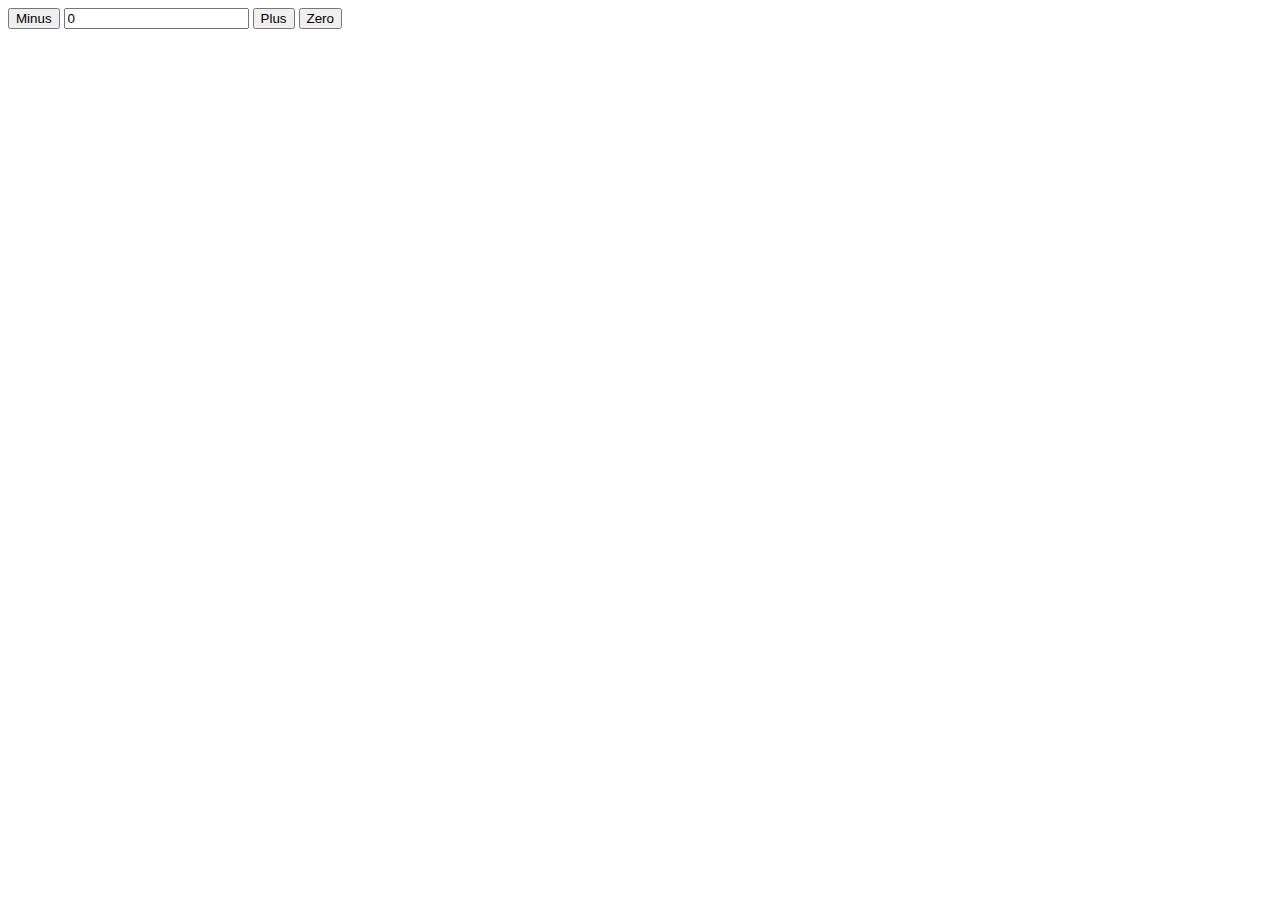
<file: dom-tutorial/index.html>
<!DOCTYPE html>
<html lang="en">
<head>
    <title>Document</title>
    <script src="js/index.js"></script>
</head>
<body>
    
    <button onclick="change(-1)">Minus</button>
    <input id="textBox" type="number" readonly value="0">
    <button onclick="change(1)">Plus</button>
    
        <button onclick="setZero()">Zero</button>
    
    
    
    <!-- <label id="lbl"></label> -->
  
</body>
</html>
</file>
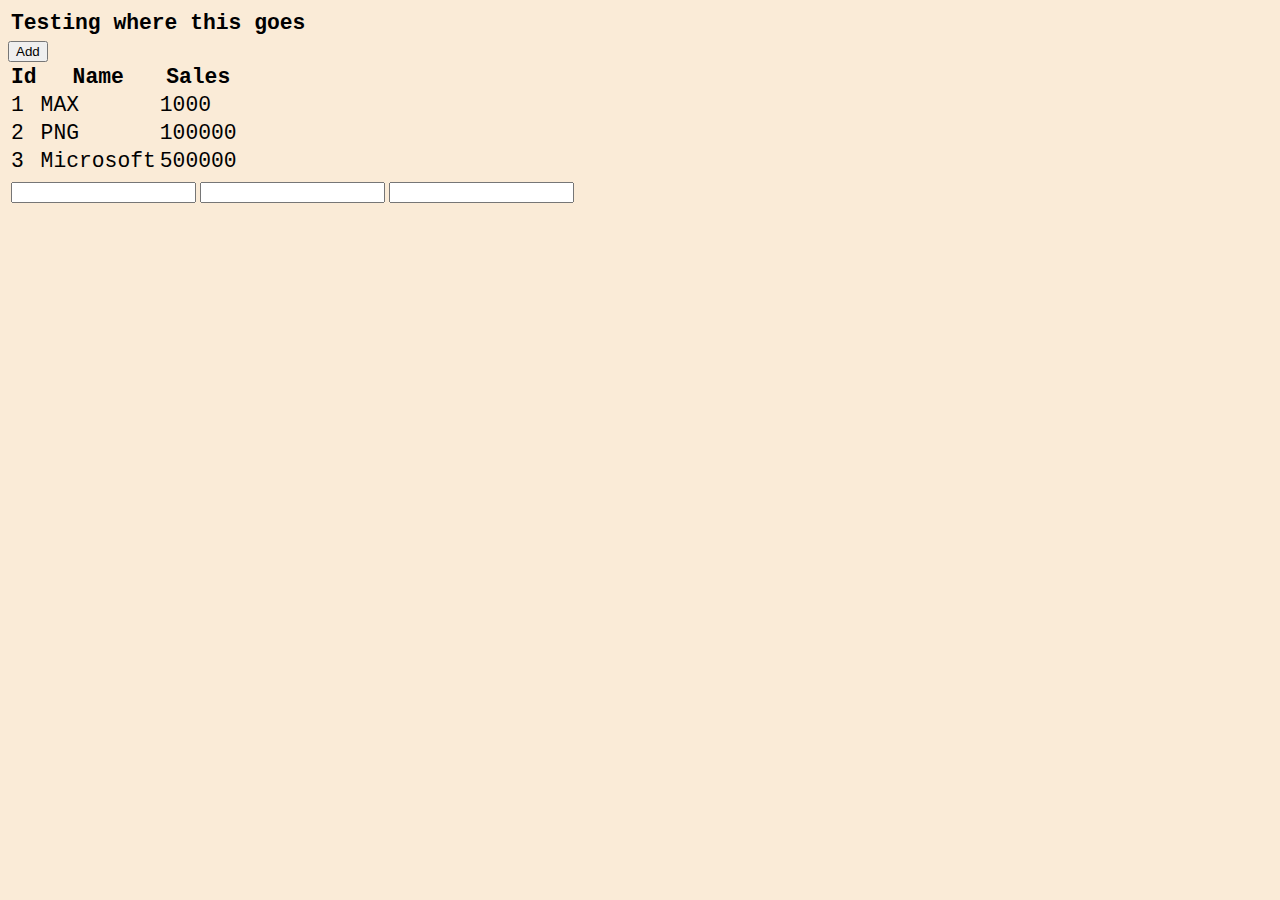
<file: java-class-tutorial/index.html>
<!DOCTYPE html>
<html lang="en">
<head>
    <title>Document</title>
    <script src="https://ajax.googleapis.com/ajax/libs/jquery/3.6.0/jquery.min.js"></script>
    <link href="https://cdn.jsdelivr.net/npm/bootstrap@5.1.3/dist/css/bootstrap.min.css" 
    rel="stylesheet" 
    integrity="sha384-1BmE4kWBq78iYhFldvKuhfTAU6auU8tT94WrHftjDbrCEXSU1oBoqyl2QvZ6jIW3" 
    crossorigin="anonymous">
    <script src="js/index.js"></script>
    
    <style>
        body{
            font-family:'Courier New', Courier, monospace;
            font-size: 16pt;
            background-color: antiquewhite;
        }

    </style>
   
</head>
<body onload ="renderTableBody()">
    <table background-color="green">
        <tr>
            <th>Testing where this goes</th>
        </tr>
    </table>
    <div>

    </div>
    <table class="table table-striped table-sm">
        <thead>
            <tr>
                <th>Id</th>
                <th>Name</th>
                <th>Sales</th>
            </tr>
        </thead>
        <tbody id ="tableBody">
            
        </tbody>
        <button id="addBtn">Add</button>

    </table>
    <table>
        <tbody>
            <td><input id="pId" type="number"></td>
            <td><input id="pName" type="text"></td>
            <td><input id="pSales" type="number"></td>
        </tbody>
    </table>
</body>
</html>
</file>
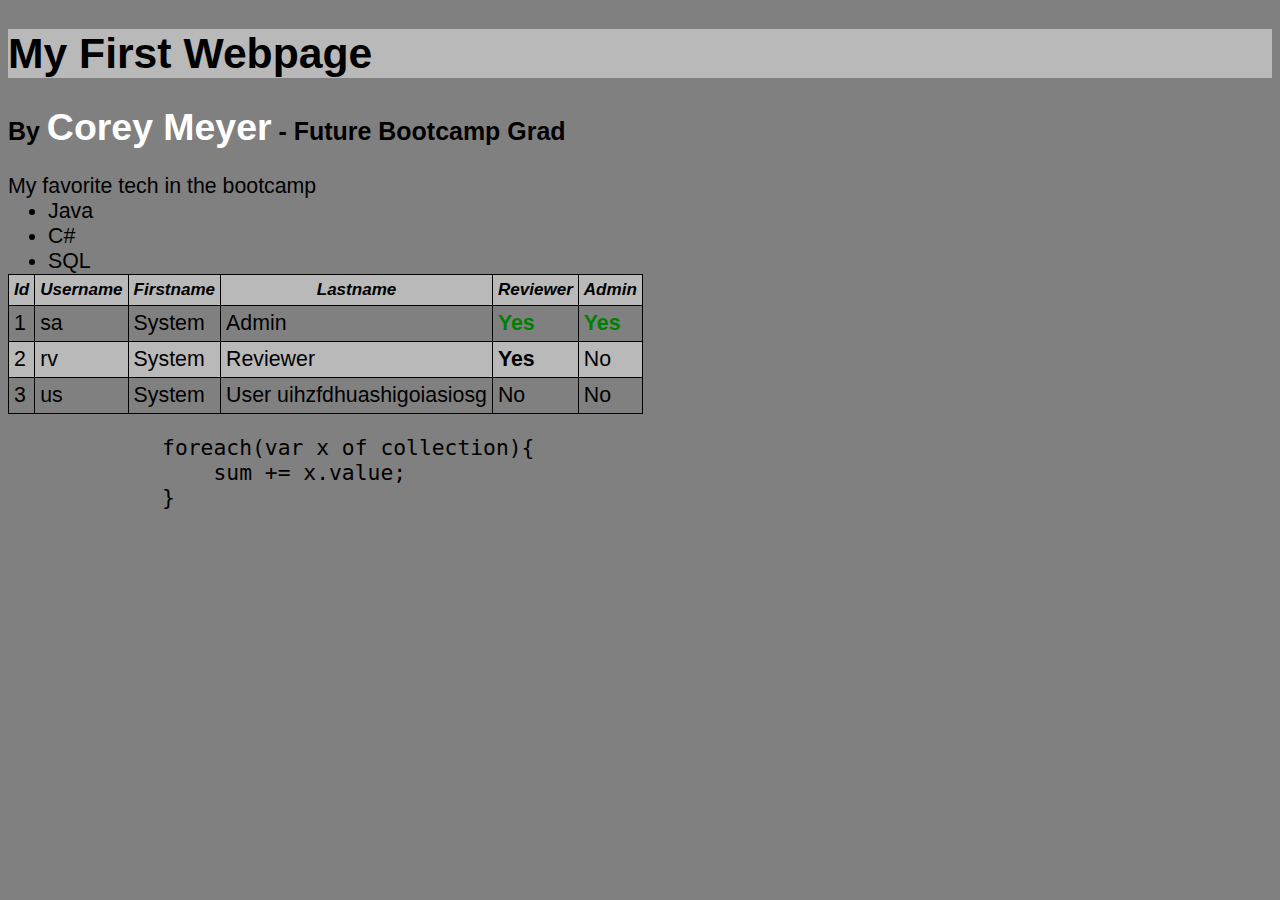
<file: hello-world/hello-world.html>
<!DOCTYPE html>
<html lang="en">    
    
<head>
    <title>Document</title>
    <style>
        body{background-image: url('https://avatars.githubusercontent.com/u/6360639?v=4');
            background-repeat: repeat;
            font-family:Verdana, Geneva, Tahoma, sans-serif;
            font-size: 16pt;
        }

        table, th, td {
            border: 1px solid black; border-collapse: collapse;
        }   
        th,td{padding: 5px;} 
        thead{color: black;
            background-color: #fafafa76;}
        th {font-style: italic; font-size: .8em;}
        #name{color: white;font-size: 1.5em;}
        .bold{font-weight: bold;}
        .green {color: green;}
        tr:nth-child(even) {
            background-color: #fafafa76;
        }
    </style>
</head>
<body style="background-color: grey;">
    <h1 style="background-color:#fafafa76">My First Webpage</h1>
    <h3>By <span id="name"">Corey Meyer</span> - Future Bootcamp Grad</h3>
    <span>My favorite tech in the bootcamp</span>
    <ul style="margin:0;">
        <li>Java</li>
        <li>C#</li>
        <li>SQL</li>
    </ul>
    <table>
        <thead>
            <tr>
                 <th>Id</th>
                 <th>Username</th>
                 <th>Firstname</th>
                 <th>Lastname </th>
                 <th>Reviewer</th>
                 <th>Admin</th>
            </tr>
        </thead>
        <tbody>
            <tr>
                <td>1</td>
                <td>sa</td>
                <td>System</td>
                <td>Admin</td>
                <td class="bold green">Yes</td>
                <td class="bold green">Yes</td>

            </tr>
            <tr>
                <td>2</td>
                <td>rv</td>
                <td>System</td>
                <td>Reviewer</td>
                <td class="bold">Yes</td>
                <td>No</td>

            </tr>
            <tr>
                <td>3</td>
                <td>us</td>
                <td>System</td>
                <td>User uihzfdhuashigoiasiosg</td>
                <td>No</td>
                <td>No</td>

            </tr>
        </tbody>
      

    </table>
    <span>
        <pre>
            foreach(var x of collection){
                sum += x.value;
            }
        </pre>
    </span>
</body>
</html>
</file>
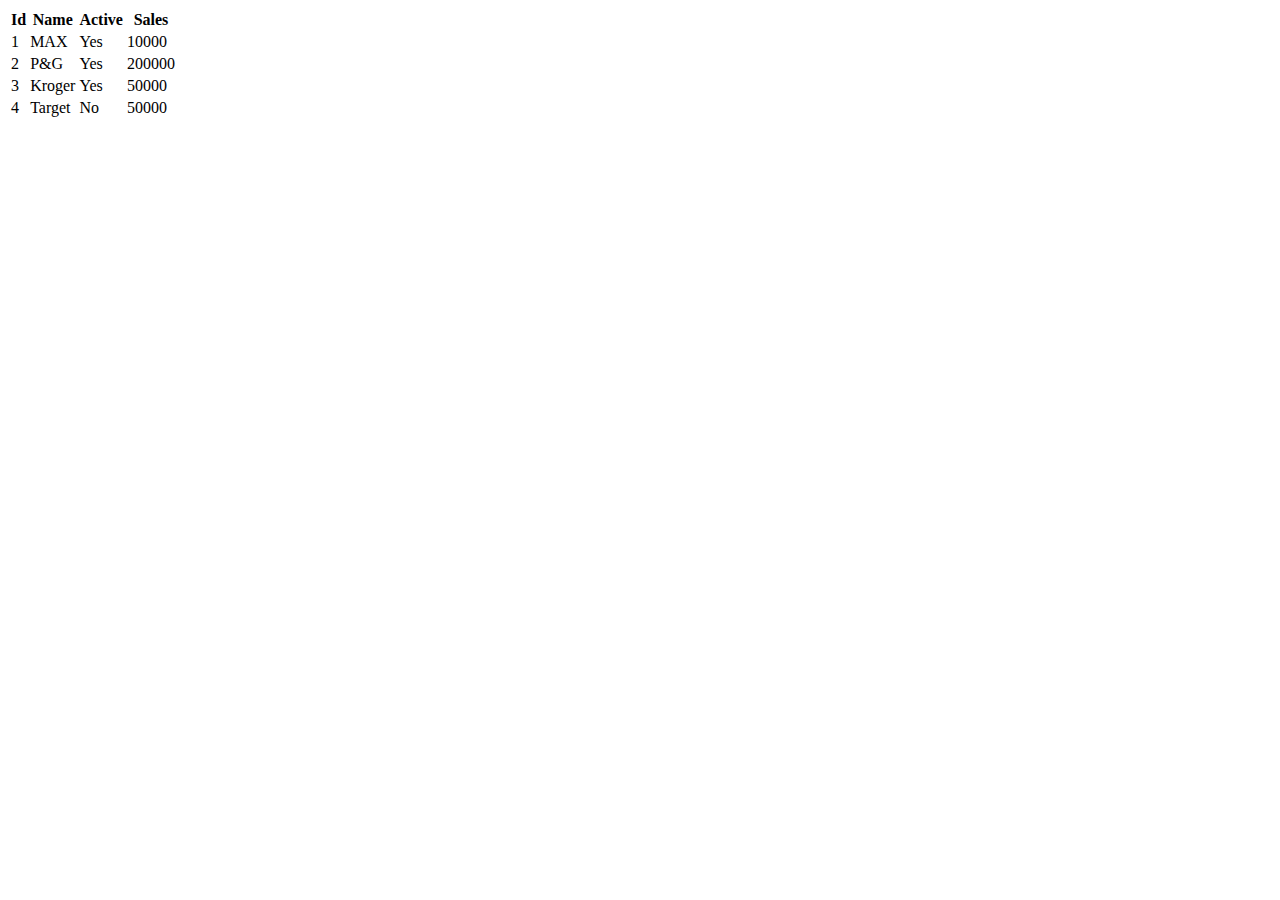
<file: MyFirstJs/customer-list.html>
<!DOCTYPE html>
<html lang="en">
<head>
    <title>Document</title>
    <script src="js/customer-list.js"></script>
</head>
<body onload="loaded()">
    <table class="table table-sm">
        <thead>
            <tr>
                <th>Id</th>
                <th>Name</th>
                <th>Active</th>
                <th>Sales</th>
            </tr>
        </thead>
        <tbody id="custs">

        </tbody>
    </table>
</body>
</html>
</file>
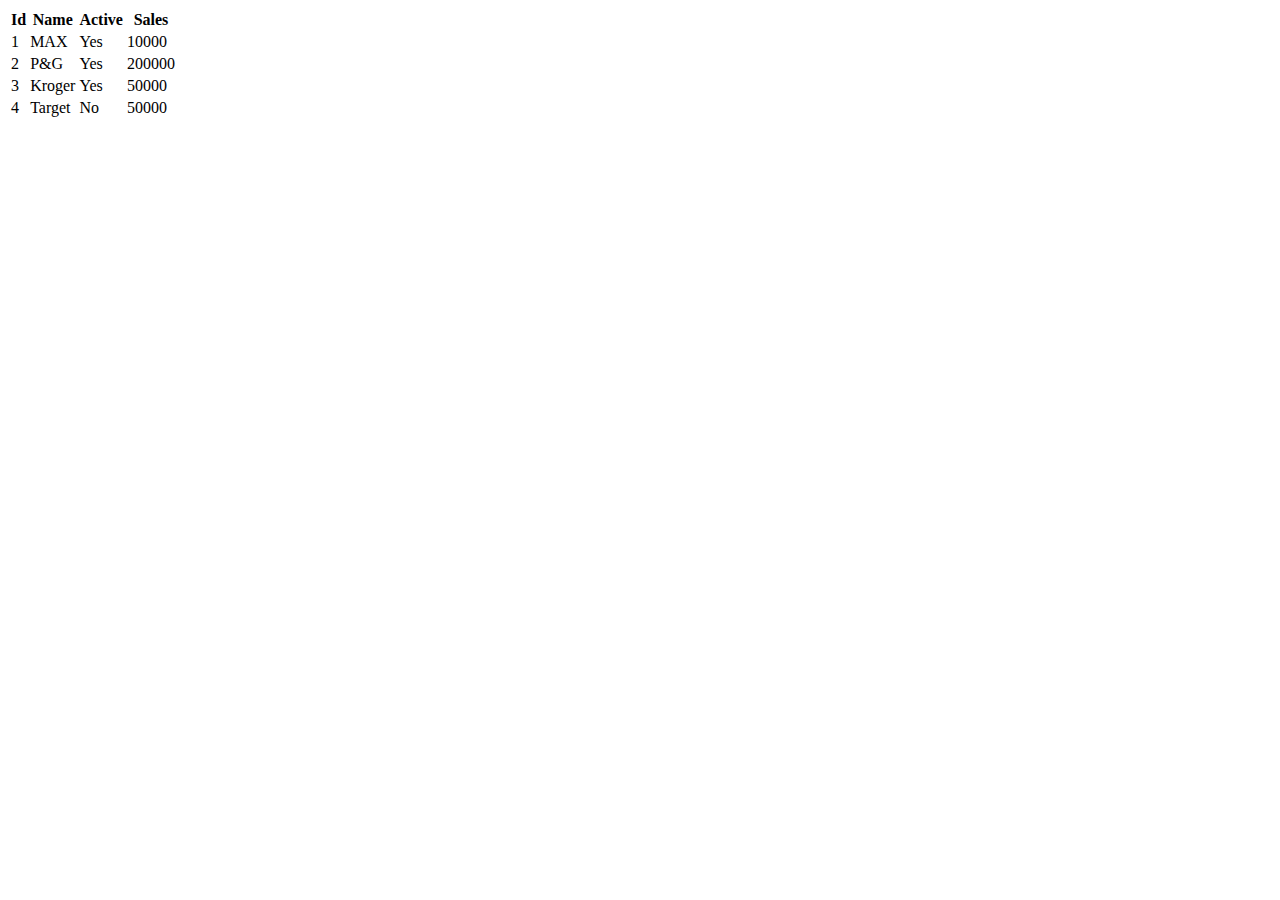
<file: MyFirstJs/dailylab.html>
<!DOCTYPE html>
<html lang="en">
<head>
    
    <title>Document</title>
    <script src="js/customer-list2.js"></script>
</head>
<body onload="activate()">
    <table class="table table-sm">
    <thead>
        <tr>
            <th>Id</th>
            <th>Name</th>
            <th>Active</th>
            <th>Sales</th>
        </tr>
    </thead>
        <tbody id="custs">
        
        </tbody>
    </table>
</body>
</html>
</file>
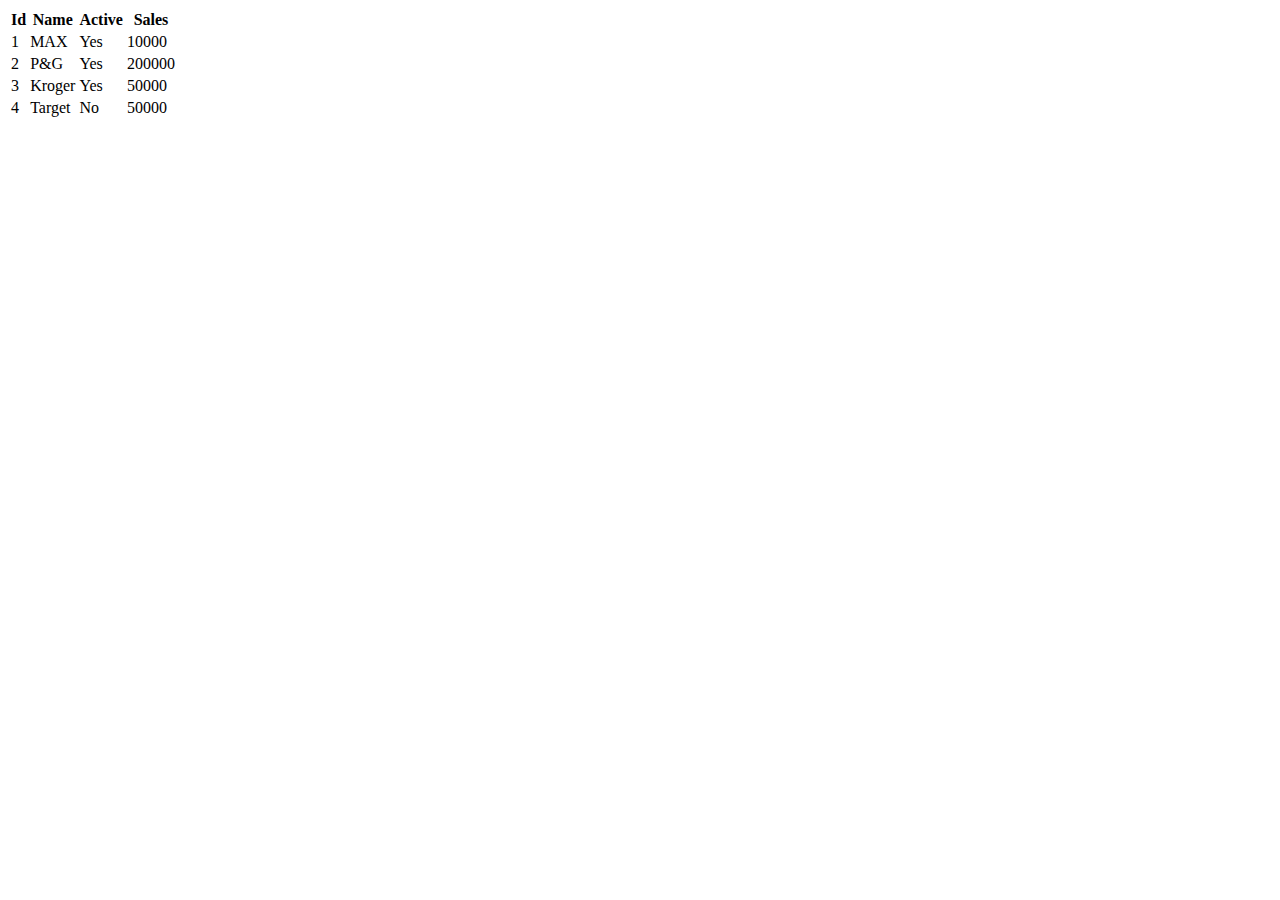
<file: MyFirstJs/dailylab2ndtry.html>
<!DOCTYPE html>
<html lang="en">
<head>

    <title>Document</title>
    <script src ="js/customer-list2.js"></script>
</head>
<body onload="activate()">
    <table class="table table-sm">
        <thead>
            <tr>
                <th>Id</th>
                <th>Name</th>
                <th>Active</th>
                <th>Sales</th>
            </tr>
        </thead>
        <tbody id="custs">

        </tbody>
    </table>
</body>
</html>
</file>
